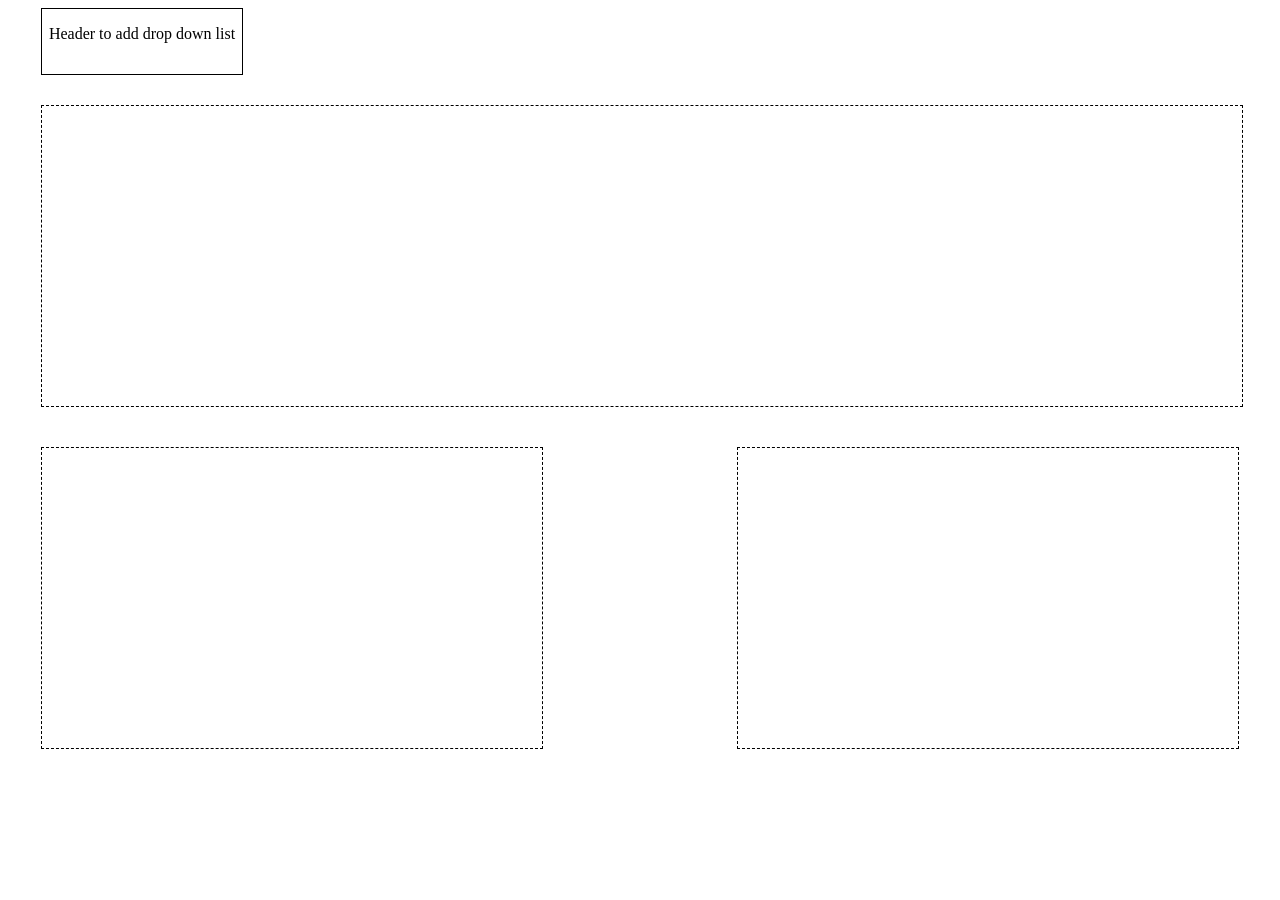
<file: demoTemplate.html>
<!DOCTYPE html>
<html>
  <head>
    <link rel="stylesheet" type="text/css" href="demoTemplate.css">
  </head>
  <body>
    <div id="container">
      <div id="header">
        <p id="header-text">Header to add drop down list</p>
      </div>
      <div id="main-slider" class="slider placeholder">
      </div>
      <div id="social-network-section" class="social-nw placeholder">
      </div>
      <div id="events-section" class="events placeholder">
      </div>
    </div>
  </body>
</html>
</file>
<file: demoTemplate.css>
.placeholder {
  cursor: pointer;
}

.slider {
  width: 1200px;
  height: 300px;
  border: dashed 1px;
  margin-top: 30px;  
}

#container {
  margin: 0px 33px;
}

.social-nw {
  float: left;
  height: 300px;
  width: 500px;
  border: dashed 1px;
  margin: 40px 0px;
}

.events {
  float: right;
  height: 300px;
  width: 500px;
  border: dashed 1px;
  margin: 40px 0px;
}

#header {
  width: 200px;
  height: 65px;
  border: solid 1px;
}

#header-text {
  text-align: center;
}
</file>
